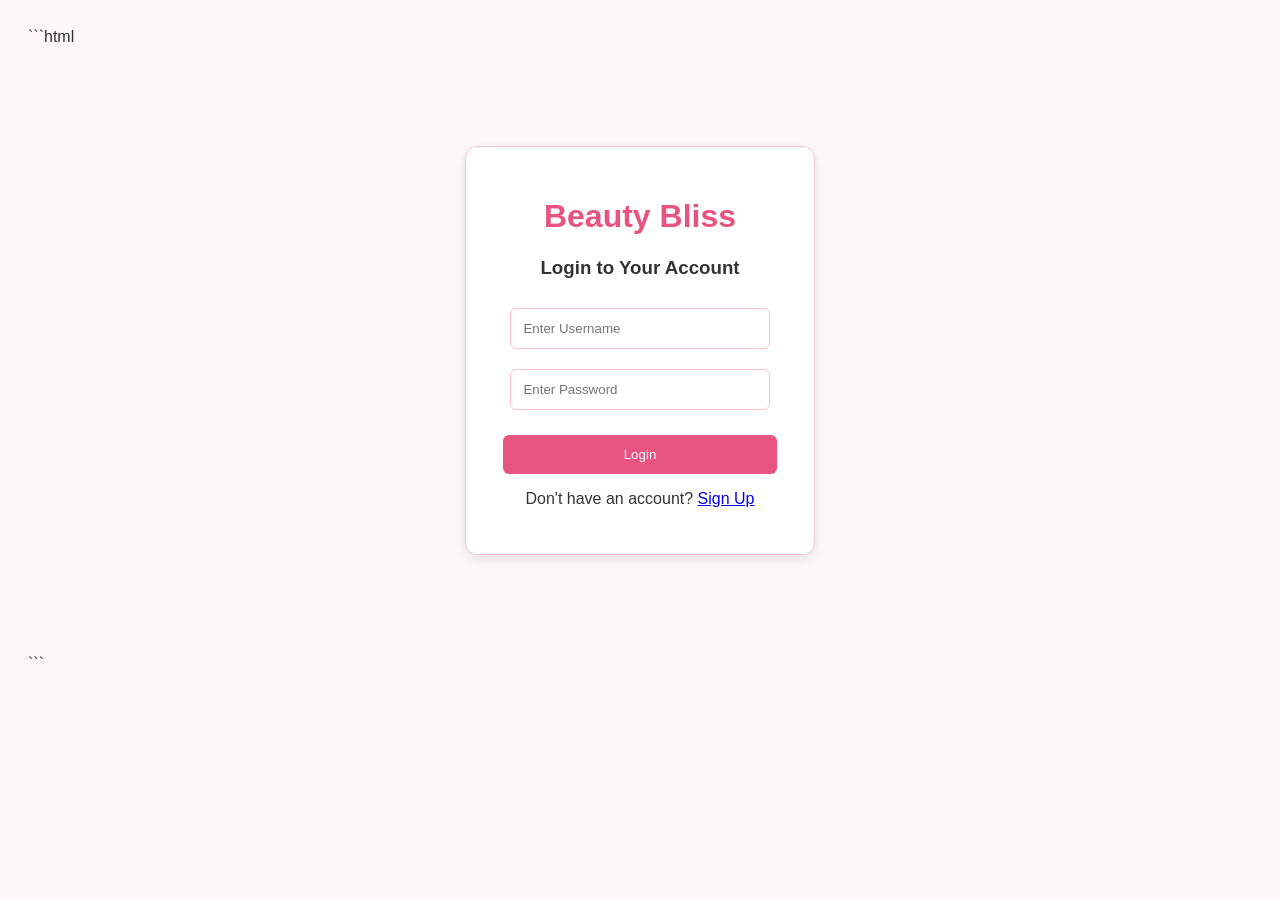
<file: index.html>
<!DOCTYPE html>
<html>
<head>
    <title>Beauty Products Shopping</title>
    <link rel="stylesheet" href="style.css">
</head>
<body>

    <!-- Top Bar -->

   <!-- Top Bar -->

<div class="top-bar">

    <h1>Beauty Products Shopping</h1>

    <div class="nav-search">
        <input
            type="text"
            id="searchInput"
            placeholder="Search products..."
            onkeyup="filterProducts()"
        >
    </div>

    <div class="top-actions">

        <button class="wishlist-icon" onclick="toggleWishlistPanel()">
            ♥
            <span id="wishlistCount">0</span>
        </button>

        <div class="profile-menu">

            <img src="https://cdn-icons-png.flaticon.com/512/149/149071.png"
                 class="profile-pic"
                 onclick="toggleProfile()">

       <div id="profileDropdown" class="profile-dropdown">

    <h3 id="profileUsername"></h3>

    <label for="profileUpload">Change Profile Picture</label>
    <input type="file" id="profileUpload" accept="image/*"
           onchange="changeProfilePicture()">

    <p onclick="showProfile()">My Profile</p>
    <p onclick="showMyOrders()">My Orders</p>
    <p onclick="logout()">Logout</p>

</div>
<div id="profileDetails" class="profile-details" style="display:none;">
</div>

        </div>

    </div>

</div>

    <!-- Wishlist Popup -->

    <div id="wishlistPanel" class="wishlist-panel">

        <div class="wishlist-header">
            <h2>My Wishlist ❤️</h2>
            <button onclick="toggleWishlistPanel()">X</button>
        </div>

        <div id="wishlistItems">
            Your wishlist is empty.
        </div>

    </div>

    <!-- Promotional Banner -->

    <div class="promo-banner">

        <div class="banner-content">
            <p class="banner-small">YOUR BEAUTY, YOUR STYLE</p>

         <h2>Welcome, <span id="welcomeUser"></span>! Discover Your Natural Glow ✨</h2>

            <p>Explore your favourite beauty products at amazing prices.</p>

            <button onclick="document.getElementById('products').scrollIntoView({behavior:'smooth'})">
                Shop Now
            </button>
        </div>

    </div>

    <!-- Main Container -->

    <div class="container">

        <div class="products-section">

            <h2>Our Products</h2>

     

        

            <!-- Quick Category Navigation -->

            <div id="categoryButtons" class="category-buttons"></div>

            <!-- Products -->

            <div id="products" class="products">
                Loading products...
            </div>

        </div>

        <!-- Shopping Cart -->

        <div class="cart">

            <h2>Shopping Cart</h2>

            <table>

                <thead>
                    <tr>
                        <th>Title</th>
                        <th>Qty</th>
                        <th>Price</th>
                        <th>Total</th>
                        <th>Action</th>
                    </tr>
                </thead>

                <tbody id="cartItems">
                    <tr>
                        <td colspan="5">Cart is empty</td>
                    </tr>
                </tbody>

            </table>

            <h3 id="grandTotal">Total: $0.00</h3>
          

        </div>

    </div>
    <!-- Checkout Section -->

<div id="checkoutSection" class="checkout-section" style="display:none;">

    <h2>Complete Your Order 💗</h2>

    <form id="checkoutForm" onsubmit="placeOrder(event)">

        <input type="text" id="customerName"
               placeholder="Enter Your Full Name" required>

        <input type="tel" id="customerPhone"
               placeholder="Enter Mobile Number"
               pattern="[0-9]{10}" required>

        <textarea id="customerAddress"
                  placeholder="Enter Delivery Address"
                  required></textarea>

        <input type="text" id="customerCity"
               placeholder="Enter City" required>

        <input type="text" id="customerPincode"
               placeholder="Enter Pincode"
               pattern="[0-9]{6}" required>

        <h3>Select Payment Method</h3>

        <label>
            <input type="radio" name="payment"
                   value="Cash on Delivery" checked>
            Cash on Delivery
        </label>

        <label>
            <input type="radio" name="payment"
                   value="Online Payment">
            Online Payment (Demo)
        </label>

        <h3 id="checkoutTotal">Total: $0.00</h3>

        <button type="submit">Place Order</button>

        <button type="button" onclick="closeCheckout()">
            Cancel
        </button>

    </form>

</div>

<!-- Order Confirmation -->

<div id="orderConfirmation" class="checkout-section"
     style="display:none;">
</div>

<!-- My Orders -->

<div id="myOrdersSection" class="checkout-section"
     style="display:none;">
</div>

    <!-- Footer -->

    <footer class="footer">

        <h2>Beauty Bliss 💗</h2>

        <p>Your beauty, your style, your confidence.</p>

        <p>Thank you for shopping with us!</p>

        <p class="copyright">
            © 2026 Beauty Products Shopping. All rights reserved.
        </p>

    </footer>

    <script src="script.js"></script>

</body>
</html>
</file>
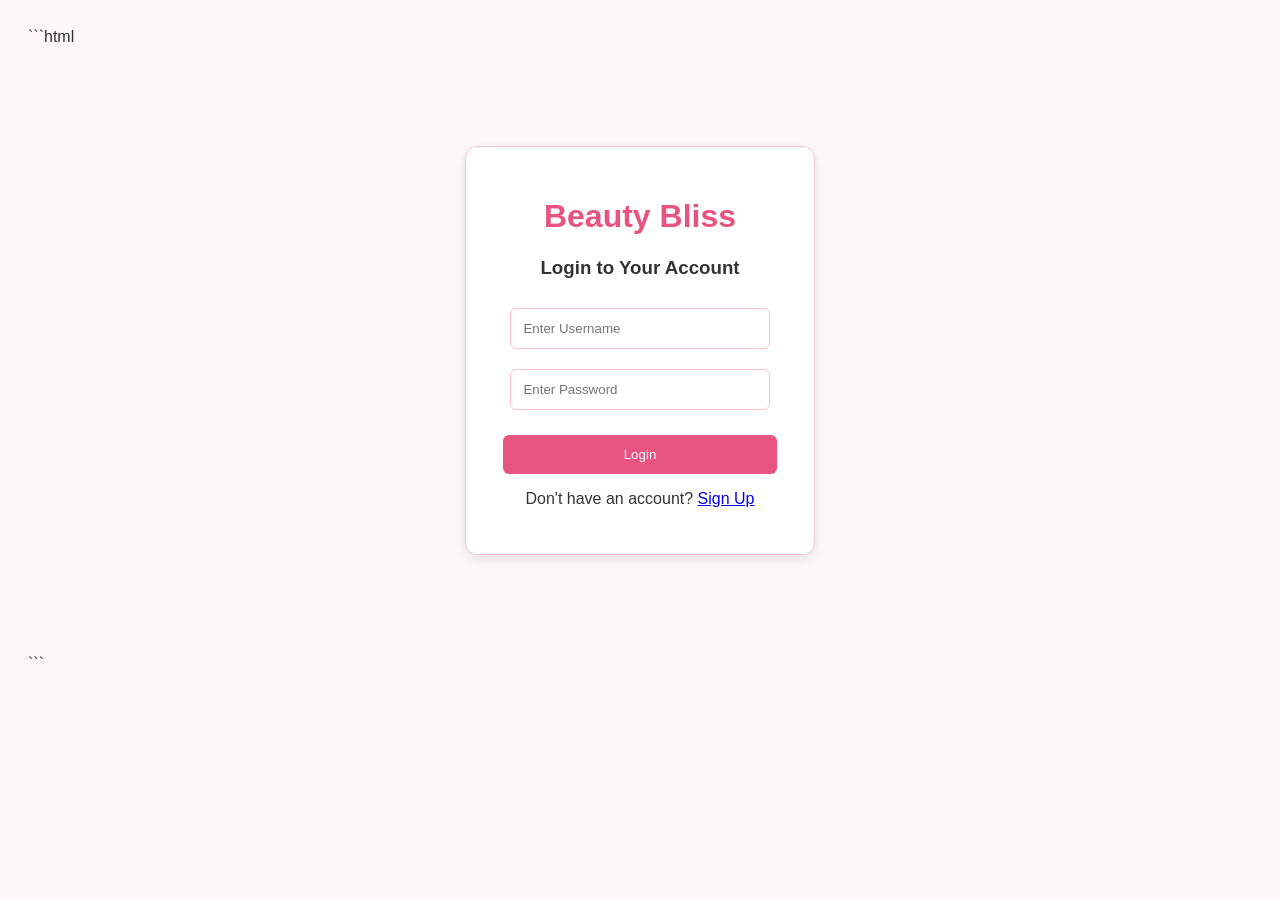
<file: login.html>
```html
<!DOCTYPE html>
<html>
<head>
    <title>Beauty Bliss - Login</title>
    <link rel="stylesheet" href="style.css">
</head>
<body>

    <div class="login-box">
        <h1>Beauty Bliss</h1>
        <h3>Login to Your Account</h3>

        <input type="text" id="username" placeholder="Enter Username">

        <input type="password" id="password" placeholder="Enter Password">

        <button onclick="login()">Login</button>

        <p id="message"></p>

        <p>Don't have an account?
            <a href="signup.html">Sign Up</a>
        </p>
    </div>

    <script>
        function login() {
            var username = document.getElementById("username").value.trim();
            var password = document.getElementById("password").value;

            var users = JSON.parse(localStorage.getItem("users")) || [];

            var foundUser = users.find(function(u) {
                return u.username.toLowerCase() == username.toLowerCase()
                    && u.password == password;
            });

            if (foundUser) {
                localStorage.setItem("username", foundUser.username);
                window.location.href = "index.html";
            }
            else {
                document.getElementById("message").innerHTML =
                    "Invalid username or password";
            }
        }
    </script>

</body>
</html>
```
</file>
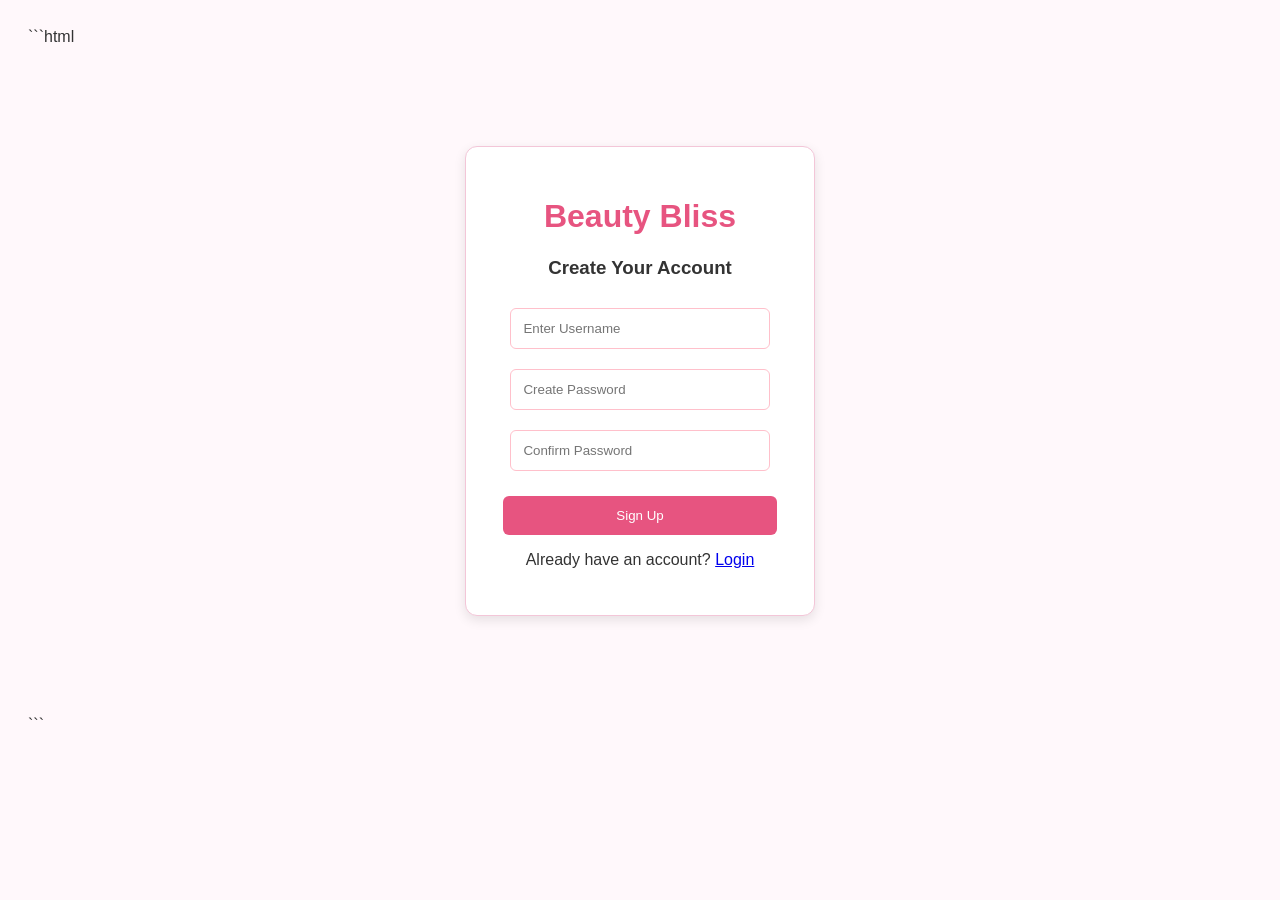
<file: signup.html>
```html
<!DOCTYPE html>
<html>
<head>
    <title>Beauty Bliss - Sign Up</title>
    <link rel="stylesheet" href="style.css">
</head>
<body>

    <div class="login-box">
        <h1>Beauty Bliss</h1>
        <h3>Create Your Account</h3>

        <input type="text" id="newUsername" placeholder="Enter Username">

        <input type="password" id="newPassword" placeholder="Create Password">

        <input type="password" id="confirmPassword" placeholder="Confirm Password">

        <button onclick="signup()">Sign Up</button>

        <p id="message"></p>

        <p>Already have an account?
            <a href="login.html">Login</a>
        </p>
    </div>

    <script>
        function signup() {
            var username = document.getElementById("newUsername").value.trim();
            var password = document.getElementById("newPassword").value;
            var confirmPassword = document.getElementById("confirmPassword").value;

            if (username == "" || password == "" || confirmPassword == "") {
                document.getElementById("message").innerHTML =
                    "Please fill all fields";
            }
            else if (password != confirmPassword) {
                document.getElementById("message").innerHTML =
                    "Passwords do not match";
            }
            else {
                var users = JSON.parse(localStorage.getItem("users")) || [];

                var exists = users.some(function(u) {
                    return u.username.toLowerCase() == username.toLowerCase();
                });

                if (exists) {
                    document.getElementById("message").innerHTML =
                        "Username already exists";
                }
                else {
                    var user = {
                        username: username,
                        password: password
                    };

                    users.push(user);

                    localStorage.setItem("users", JSON.stringify(users));

                    alert("Account created successfully!");

                    window.location.href = "login.html";
                }
            }
        }
    </script>

</body>
</html>
```
</file>
<file: style.css>
* {
    box-sizing: border-box;
}

body {
    font-family: Arial, sans-serif;
    padding: 20px;
    background-color: white;
}

h1 {
    text-align: center;
}

.container {
    display: flex;
    gap: 25px;
}

.products-section {
    width: 70%;
}

.products {
    display: grid;
    grid-template-columns: repeat(4, 1fr);
    gap: 15px;
}

.product {
    background-color: #f1f3fa;
    padding: 15px;
    text-align: center;
    border: 1px solid #ddd;
    border-radius: 10px;
}

.product img {
    width: 100%;
    height: 130px;
    object-fit: contain;
}

.product h3 {
    font-size: 16px;
    min-height: 40px;
}

button {
    background-color: #16865c;
    color: white;
    border: none;
    padding: 9px;
    cursor: pointer;
    border-radius: 5px;
}

button:hover {
    background-color: #106b49;
}

.cart {
    width: 30%;
    min-width: 0;
    overflow: hidden;
}

.cart table {
    width: 100%;
    table-layout: fixed;
    border-collapse: collapse;
}

.cart th,
.cart td {
    padding: 8px 2px;
    text-align: center;
    overflow-wrap: anywhere;
}

.cart .qty-btn {
    padding: 5px;
    margin: 1px;
    display: inline-block;
}

.cart td:nth-child(2) {
    white-space: nowrap;
}

.cart h3 {
    text-align: right;
}

.cart .remove-btn {
    background-color: red;
    color: white;
    border: none;
}

.cart .remove-btn:hover {
    background-color: darkred;
}

/* Search Bar */

#searchInput {
    width: 100%;
    padding: 12px;
    margin-bottom: 20px;
    border: 1px solid #ccc;
    border-radius: 6px;
    font-size: 16px;
    outline: none;
}

#searchInput:focus {
    border-color: #16865c;
}

/* Category Filter */

#categoryFilter {
    width: 100%;
    padding: 12px;
    margin-bottom: 20px;
    border: 1px solid #ccc;
    border-radius: 6px;
    font-size: 15px;
    background-color: white;
    cursor: pointer;
}

/* Wishlist */

.wishlist {
    display: flex;
    flex-direction: column;
    gap: 12px;
    margin-top: 15px;
}

.wishlist-item {
    display: flex;
    align-items: center;
    gap: 10px;
    padding: 10px;
    background-color: #f1f3fa;
    border: 1px solid #ddd;
    border-radius: 8px;
}

.wishlist-item img {
    width: 60px;
    height: 60px;
    object-fit: contain;
    background-color: white;
}

.wishlist-details {
    flex: 1;
    min-width: 0;
}

.wishlist-details h4 {
    font-size: 13px;
    margin: 0 0 5px;
}

.wishlist-details p {
    margin: 0 0 5px;
}

.wishlist-item button {
    margin-top: 5px;
    font-size: 11px;
}

/* Wishlist Heart */

/* Top Bar */

.top-bar {
    display: flex;
    justify-content: space-between;
    align-items: center;
    margin-bottom: 20px;
}

.top-bar h1 {
    margin: 0;
}


/* Wishlist Heart Icon */

.wishlist-icon {
    background-color: white;
    color: red;
    border: 1px solid #ddd;
    font-size: 25px;
    padding: 8px 15px;
    position: relative;
}

.wishlist-icon span {
    background-color: red;
    color: white;
    font-size: 12px;
    border-radius: 50%;
    padding: 3px 7px;
    position: absolute;
    top: -8px;
    right: -8px;
}

/* Wishlist Popup */

.wishlist-panel {
    display: none;
    position: fixed;
    top: 75px;
    right: 20px;
    width: 350px;
    max-height: 75vh;
    overflow-y: auto;
    background-color: white;
    border: 1px solid #ddd;
    border-radius: 10px;
    padding: 15px;
    box-shadow: 0 4px 15px rgba(0,0,0,0.2);
    z-index: 1000;
}

.wishlist-header {
    display: flex;
    justify-content: space-between;
    align-items: center;
    border-bottom: 1px solid #ddd;
    margin-bottom: 15px;
}

.wishlist-header button {
    background-color: red;
}

.wishlist-item {
    display: flex;
    align-items: center;
    gap: 10px;
    padding: 10px;
    margin-bottom: 10px;
    background-color: #f1f3fa;
    border-radius: 8px;
}

.wishlist-item img {
    width: 60px;
    height: 60px;
    object-fit: contain;
    background-color: white;
}

.wishlist-details {
    flex: 1;
    min-width: 0;
}

.wishlist-details h4 {
    font-size: 13px;
    margin: 0 0 5px;
}

.wishlist-details p {
    margin: 0 0 5px;
}

.wishlist-details button {
    font-size: 11px;
    margin-top: 5px;
}
/* Move product heart to top-right corner */

.product {
    position: relative;
}

.product .heart-btn {
    position: absolute;
    top: 10px;
    right: 10px;
    background-color: white;
    color: gray;
    font-size: 22px;
    width: 35px;
    height: 35px;
    padding: 0;
    display: flex;
    align-items: center;
    justify-content: center;
    border: 1px solid #ddd;
}

.product .heart-btn.active {
    color: red;
}

/* =================================
   PINK BEAUTY WEBSITE THEME
================================= */

body {
    background-color: #fff8fb;
    color: #333;
}

/* Top Heading */

.top-bar h1 {
    color: #c04478;
}

/* Promotional Banner */

.promo-banner {
    background: linear-gradient(120deg, #fbd5e5, #fceaf2);
    padding: 35px;
    margin: 25px 0;
    border-radius: 15px;
    min-height: 190px;
    display: flex;
    align-items: center;
}

.banner-content h2 {
    color: #a52f65;
    font-size: 30px;
    margin: 10px 0;
}

.banner-content p {
    color: #75415a;
}

.banner-small {
    font-size: 12px;
    font-weight: bold;
    letter-spacing: 2px;
}

.banner-content button {
    background-color: #d94f89;
    margin-top: 10px;
    padding: 11px 22px;
}

.banner-content button:hover {
    background-color: #b93670;
}

/* Section Headings */

.products-section > h2,
.cart > h2 {
    color: #a52f65;
}

/* Search Bar */

#searchInput,
#categoryFilter {
    border-color: #edc4d7;
}

#searchInput:focus,
#categoryFilter:focus {
    border-color: #d94f89;
}

/* Category Navigation */

.category-buttons {
    display: flex;
    gap: 10px;
    flex-wrap: wrap;
    margin-bottom: 20px;
}

.category-buttons button {
    background-color: #fce5ef;
    color: #a52f65;
    border: 1px solid #edc4d7;
    border-radius: 20px;
    padding: 9px 16px;
}

.category-buttons button:hover,
.category-buttons button.selected {
    background-color: #d94f89;
    color: white;
}

/* Product Cards */

.product {
    background-color: white;
    border: 1px solid #f0d7e2;
    border-radius: 12px;
    transition: transform 0.3s ease, box-shadow 0.3s ease;
    overflow: hidden;
}

.product:hover {
    transform: translateY(-6px);
    box-shadow: 0 7px 18px rgba(190, 75, 125, 0.15);
}

.product h3 {
    color: #66364d;
}

.product > button:not(.heart-btn) {
    background-color: #d94f89;
}

.product > button:not(.heart-btn):hover {
    background-color: #b93670;
}

/* Discount Label */

.discount-badge {
    position: absolute;
    top: 10px;
    left: 10px;
    background-color: #e84b78;
    color: white;
    padding: 5px 8px;
    border-radius: 5px;
    font-size: 11px;
    font-weight: bold;
}

/* Product Prices */

.product .old-price {
    color: #888;
    text-decoration: line-through;
    font-size: 13px;
    margin: 5px;
}

.product .new-price {
    color: #d13e79;
    font-size: 17px;
    font-weight: bold;
    margin: 5px;
}

/* Product Rating */

.product-rating {
    color: #e6a328;
    font-size: 14px;
    margin: 8px 0;
}

.product-rating span {
    color: #666;
    font-size: 12px;
}

/* Product Heart */

.product .heart-btn {
    position: absolute;
    top: 10px;
    right: 10px;
    width: 35px;
    height: 35px;
    padding: 0;
    display: flex;
    align-items: center;
    justify-content: center;
    background-color: white;
    color: gray;
    border: 1px solid #ddd;
    border-radius: 6px;
    font-size: 22px;
    z-index: 2;
}

.product .heart-btn.active {
    color: red;
}

/* Shopping Cart */

.cart {
    background-color: #fff;
    border: 1px solid #f0d7e2;
    border-radius: 12px;
    padding: 15px;
    align-self: flex-start;
}

.cart th {
    color: #a52f65;
}

.cart .remove-btn {
    background-color: #e84b78;
}

/* Wishlist Popup */

.wishlist-panel {
    border-color: #edc4d7;
}

.wishlist-header h2 {
    color: #a52f65;
}

/* Footer */

.footer {
    background-color: #f9dfeb;
    color: #75415a;
    text-align: center;
    padding: 25px;
    margin-top: 35px;
    border-radius: 12px;
}

.footer h2 {
    color: #b93670;
}

.footer p {
    font-size: 14px;
}

.footer .copyright {
    border-top: 1px solid #e8bfd2;
    padding-top: 15px;
    margin-top: 15px;
    font-size: 12px;
}

/* Responsive Design */

@media(max-width: 900px) {

    .promo-banner {
        padding: 20px;
    }

    .banner-content h2 {
        font-size: 23px;
    }

}

@media(max-width: 500px) {

    .top-bar h1 {
        font-size: 21px;
    }

    .products {
        grid-template-columns: repeat(2, 1fr);
    }

    .promo-banner {
        min-height: 160px;
    }

}



@media(max-width: 900px) {

    .container {
        flex-direction: column;
    }

    .products-section,
    .cart {
        width: 100%;
    }

    .products {
        grid-template-columns: repeat(2, 1fr);
    }
}
/* Login Page */

.login-box {
    width: 350px;
    margin: 100px auto;
    padding: 30px;
    text-align: center;
    background-color: white;
    border: 1px solid #f3c6d8;
    border-radius: 12px;
    box-shadow: 0 4px 12px rgba(0,0,0,0.1);
}

.login-box h1 {
    color: #e75480;
}

.login-box input {
    width: 90%;
    padding: 12px;
    margin: 10px 0;
    border: 1px solid pink;
    border-radius: 6px;
}

.login-box button {
    width: 95%;
    padding: 12px;
    margin-top: 15px;
    background-color: #e75480;
    color: white;
    border: none;
    border-radius: 6px;
    cursor: pointer;
}

.login-box button:hover {
    background-color: #d6336c;
}

#message {
    color: red;
}
.profile-menu {
    position: relative;
    display: inline-block;
}

.top-bar {
    display: flex;
    justify-content: space-between;
    align-items: center;
}

.top-actions {
    display: flex;
    align-items: center;
    gap: 15px;
}

.profile-menu {
    position: relative;
    display: inline-block;
}

.profile-pic {
    width: 40px;
    height: 40px;
    border-radius: 50%;
    cursor: pointer;
    border: 2px solid #e75480;
}

.profile-dropdown {
    display: none;
    position: absolute;
    top: 50px;
    right: 0;
    width: 230px;
    min-height: 130px;
    padding: 20px;
    background: white;
    border: 1px solid pink;
    border-radius: 12px;
    box-shadow: 0 4px 12px rgba(0,0,0,0.15);
    z-index: 9999;
    font-size: 15px;
}

.profile-dropdown h3 {
    font-size: 19px;
}

.profile-dropdown p {
    font-size: 15px;
    padding: 10px;
}
.profile-details {
    position: fixed;
    top: 50%;
    left: 50%;
    transform: translate(-50%, -50%);
    width: 300px;
    padding: 25px;
    background: white;
    border: 1px solid pink;
    border-radius: 15px;
    box-shadow: 0 4px 15px rgba(0,0,0,0.2);
    z-index: 10000;
    text-align: center;
}

.profile-details h2 {
    color: #d63384;
}

.profile-details button {
    padding: 10px 20px;
    background: #d63384;
    color: white;
    border: none;
    border-radius: 6px;
    cursor: pointer;
}
.checkout-section {
    position: fixed;
    top: 50%;
    left: 50%;
    transform: translate(-50%, -50%);
    width: 90%;
    max-width: 450px;
    max-height: 80vh;
    overflow-y: auto;
    padding: 25px;
    background: white;
    border: 1px solid pink;
    border-radius: 15px;
    box-shadow: 0 4px 15px rgba(0,0,0,0.3);
    z-index: 10000;
    box-sizing: border-box;
}

.checkout-section h2 {
    color: #d63384;
    text-align: center;
}

.checkout-section input:not([type="radio"]),
.checkout-section textarea {
    width: 100%;
    padding: 12px;
    margin: 10px 0;
    border: 1px solid #ddd;
    border-radius: 6px;
    box-sizing: border-box;
}

.checkout-section textarea {
    height: 90px;
}

.checkout-section button {
    padding: 10px 18px;
    margin: 8px 5px;
    background: #d63384;
    color: white;
    border: none;
    border-radius: 6px;
    cursor: pointer;
}

.order-item {
    padding: 12px;
    border-bottom: 1px solid #ddd;
}
.top-bar {
    position: sticky;
    top: 0;
    width: 100%;
    height: 65px;
    padding: 0 25px;
    box-sizing: border-box;
    display: flex;
    align-items: center;
    justify-content: space-between;
    background: white;
    z-index: 999;
    box-shadow: 0 2px 8px rgba(0,0,0,0.1);
}

.top-bar h1 {
    font-size: 23px;
    margin: 0;
}

.top-actions {
    display: flex;
    align-items: center;
    gap: 20px;
}

.profile-pic {
    width: 38px;
    height: 38px;
    border-radius: 50%;
    object-fit: cover;
    cursor: pointer;
}
.success-box {
    max-width: 500px;
    margin: 30px auto;
    padding: 35px;
    text-align: center;
    background: white;
    border-radius: 15px;
    box-shadow: 0 4px 20px rgba(0, 0, 0, 0.12);
}

.success-icon {
    width: 75px;
    height: 75px;
    margin: 0 auto 20px;
    border-radius: 50%;
    background: #e7f8ed;
    color: #28a745;
    font-size: 50px;
    line-height: 75px;
    font-weight: bold;
}

.success-box h2 {
    color: #d63384;
    margin-bottom: 15px;
}

.success-box button {
    background: #e83e8c;
    color: white;
    border: none;
    padding: 12px 28px;
    border-radius: 8px;
    cursor: pointer;
    font-size: 16px;
    margin-top: 15px;
}

.success-box button:hover {
    background: #c82370;
}
.close-order-details {
    position: absolute;
    top: 12px;
    right: 15px;
    background: none !important;
    color: #555 !important;
    border: none;
    font-size: 28px !important;
    cursor: pointer;
    padding: 0 !important;
    margin: 0 !important;
}

.success-box {
    position: relative;
}
/* Search bar inside existing navbar only */

.top-bar .nav-search {
    flex: 1;
    max-width: 380px;
    margin: 0 25px;
}

.top-bar #searchInput {
    width: 100%;
    padding: 10px 15px;
    margin: 0;
    border: 1px solid #edc4d7;
    border-radius: 25px;
    font-size: 14px;
    outline: none;
    box-sizing: border-box;
}

.top-bar #searchInput:focus {
    border-color: #d94f89;
}
</file>
